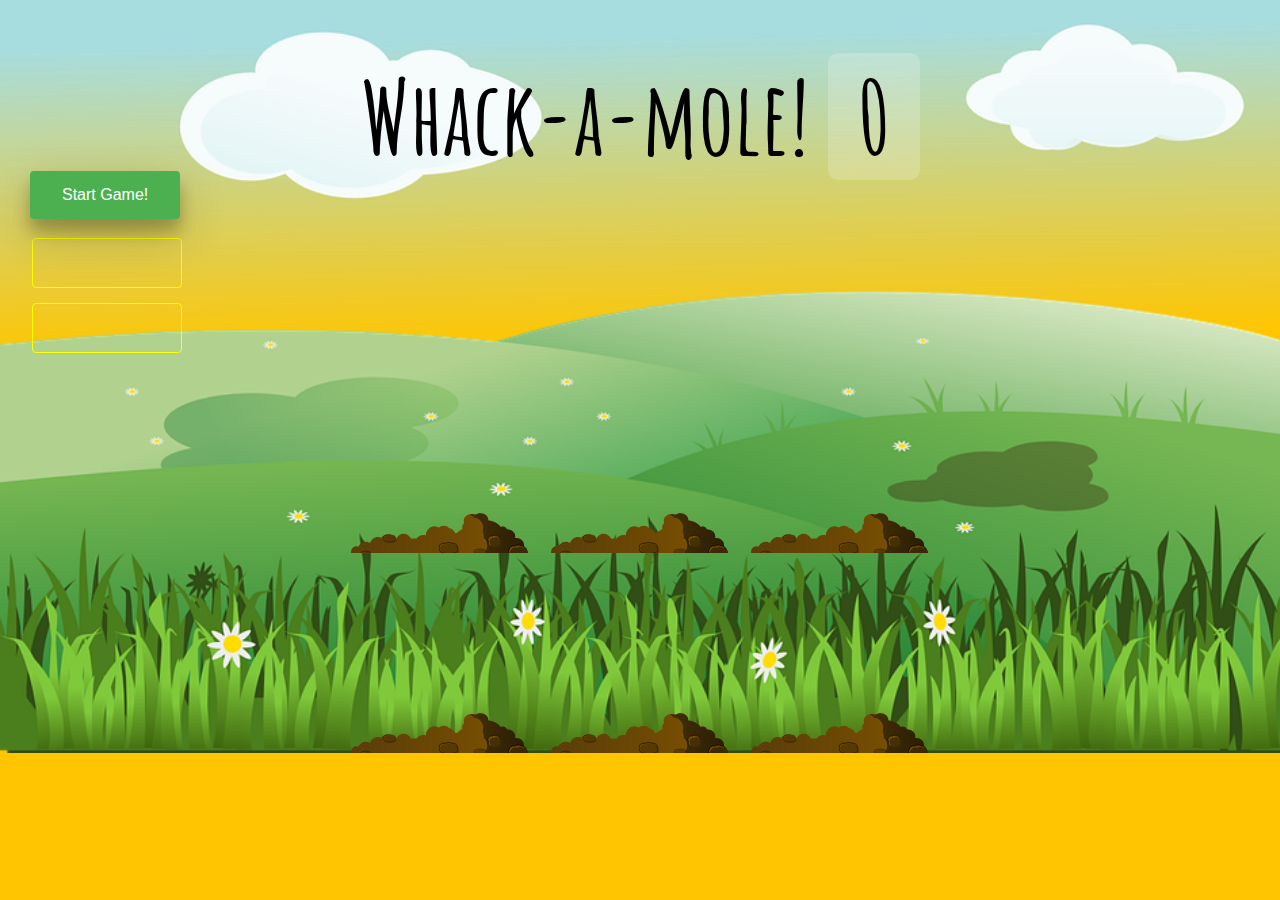
<file: index.html>
<!DOCTYPE html>
<html lang="en">
<head>
  <meta charset="UTF-8">
  <title>Whack A Mole!</title>
  <link href='https://fonts.googleapis.com/css?family=Amatic+SC:400,700' rel='stylesheet' type='text/css'>
  <link rel="stylesheet" href="style.css">
</head>
<body>

  <h1>Whack-a-mole! <span class="score">0</span></h1>
  
  <button class="startGame" onClick="startGame()">Start Game!</button>
    
<!--  <button id="startB" class="startGame myScore" onClick="scoreGame()">Show Score!</button>-->
<div id="scoring">
<span id="hS" class="scoreC"></span>
<span id="lS" class="scoreC"></span>
 </div>     

  <div class="game">
    <div class="hole hole1">
      <div class="mole"></div>
    </div>
    <div class="hole hole2">
      <div class="mole"></div>
    </div>
    <div class="hole hole3">
      <div class="mole"></div>
    </div>
    <div class="hole hole4">
      <div class="mole"></div>
    </div>
    <div class="hole hole5">
      <div class="mole"></div>
    </div>
    <div class="hole hole6">
      <div class="mole"></div>
    </div>
  </div>

<script>
  var Level = 0;
  const holes = document.querySelectorAll('.hole');
  const scoreBoard = document.querySelector('.score');
  const moles = document.querySelectorAll('.mole');
  let lastHole;
  let timeUp = false;
   
  var score = 0;
  var highScore;
  var firstStart = 0;
  var firstScore;
    
    
  function randomTime(min, max) {
      return Math.round(Math.random() * (max - min) + min);
  }
    
  function randomHole(holes) {
      const idx = Math.floor(Math.random() * holes.length);
      const hole = holes[idx];
      if (hole === lastHole) {
          console.log('ah noooooooo');
          return randomHole(holes);
      }
      
      lastHole = hole;
      return hole;
  }
    
  function peep(){
      const time = randomTime (200, 1000);
      const hole = randomHole(holes);
      hole.classList.add('up');
      setTimeout (() => {
        hole.classList.remove('up');
        if(!timeUp) peep();
      }, time);
  }
    
  function startGame(){
      scoreBoard.textContent = 0;
      timeUp = false;
      score = 0;
      peep();
      setTimeout(() => timeUp = true, 10000);
      
      document.getElementById("hS").innerHTML = "";
      document.getElementById("lS").innerHTML= "";

  }
    
  function bonk(e){
      if (!e.isTrusted) return; //cheater!
      score++;
      this.classList.remove ('up');
      scoreBoard.textContent = score;
      
      scoreGame();
  }
    
    
  moles.forEach(mole => mole.addEventListener('click', bonk));

    

    function scoreGame(){
        
        
        if ( score === 0) {
            
            document.getElementById("hS").innerHTML = "0";
            document.getElementById("lS").innerHTML= "Must Play First!";
            
        } else {
        
        
        if( firstStart === 0) {
            
            localStorage.setItem("highScore", score);
            
            //console.log(score);
            //console.log(firstScore);
            
            firstStart = 1;
            
            document.getElementById("hS").innerHTML = score;
            document.getElementById("lS").innerHTML= "First Game Score!";
            
        } 
            
            
            
        firstScore = localStorage.getItem("highScore"); //one of most important code
            

        if ( score > firstScore) {
            
            localStorage.setItem("highScore", score);

            //console.log(score);
            //console.log(highScore);
            
            document.getElementById("hS").innerHTML = score;
            document.getElementById("lS").innerHTML= "Highest Score!";

            
        } else {
            
            //console.log(score);
            //console.log(firstScore);
            
            document.getElementById("hS").innerHTML = score;
            document.getElementById("lS").innerHTML= "Still Low Score";
        
        }
        
    }
      
    }
    
    
   
    

</script>
</body>
</html>
</file>
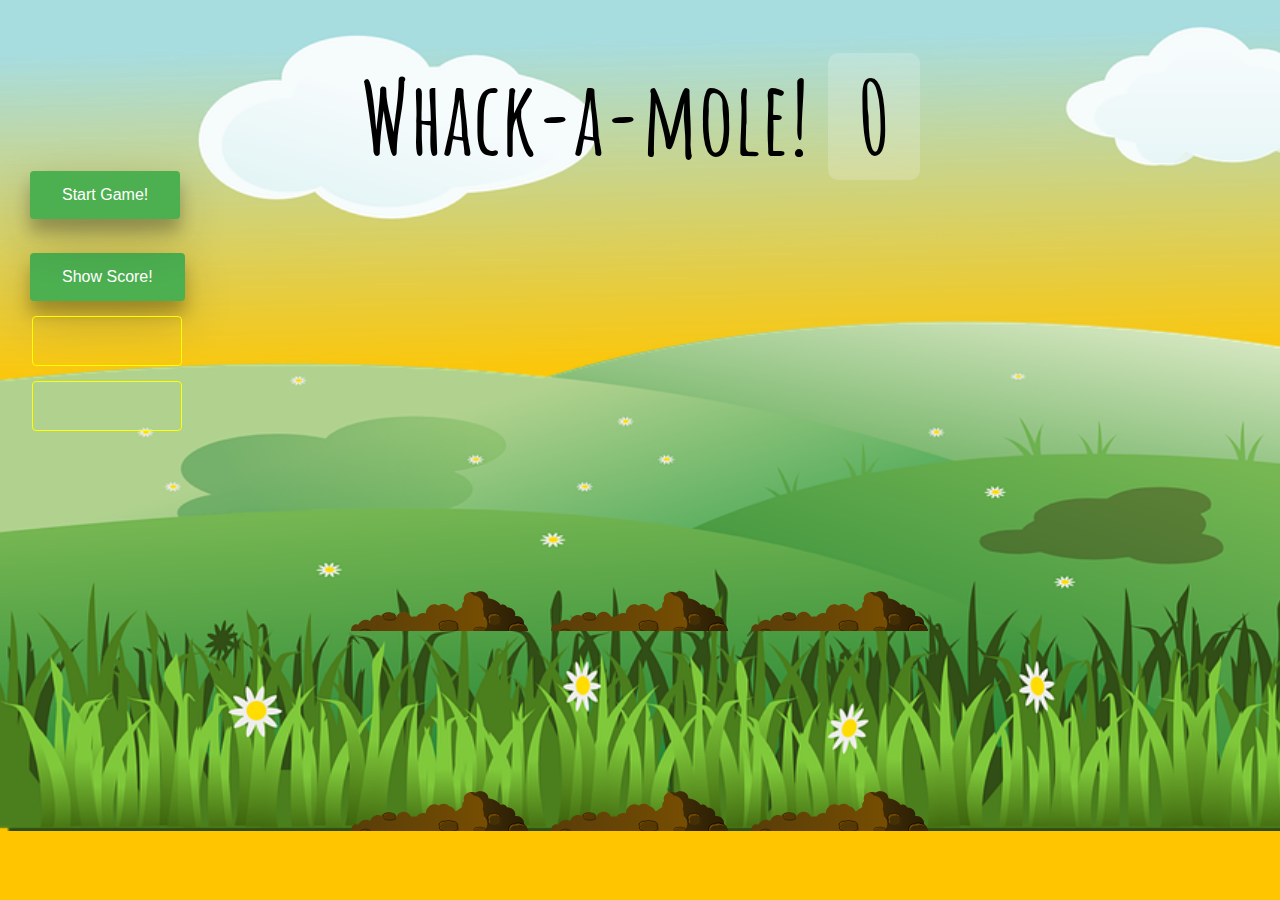
<file: whack-a-mole.html>
<!DOCTYPE html>
<html lang="en">
<head>
  <meta charset="UTF-8">
  <title>Whack A Mole!</title>
  <link href='https://fonts.googleapis.com/css?family=Amatic+SC:400,700' rel='stylesheet' type='text/css'>
  <link rel="stylesheet" href="style.css">
  <!--<script type="text/javascript" src="whack-a-mole-level2.js"></script>-->
</head>
<body>

  <h1>Whack-a-mole! <span class="score">0</span></h1>
  
  <button class="startGame" onClick="startGame()">Start Game!</button>
    
  <button id="startB" class="startGame myScore" onClick="scoreGame()">Show Score!</button>
    
<span id="hS" class="scoreC"></span>
<span id="lS" class="scoreC"></span>
      

  <div class="game">
    <div class="hole hole1">
      <div class="mole"></div>
    </div>
    <div class="hole hole2">
      <div class="mole"></div>
    </div>
    <div class="hole hole3">
      <div class="mole"></div>
    </div>
    <div class="hole hole4">
      <div class="mole"></div>
    </div>
    <div class="hole hole5">
      <div class="mole"></div>
    </div>
    <div class="hole hole6">
      <div class="mole"></div>
    </div>
  </div>

<script>
  var Level = 0;
  const holes = document.querySelectorAll('.hole');
  const scoreBoard = document.querySelector('.score');
  const moles = document.querySelectorAll('.mole');
  let lastHole;
  let timeUp = false;
  
  //I added this global variables for the local storage to work  
  var score = 0;
  var highScore;
  var firstStart = 0;
  var firstScore;
    
    
  function randomTime(min, max) {
      return Math.round(Math.random() * (max - min) + min);
  }
    
  function randomHole(holes) {
      const idx = Math.floor(Math.random() * holes.length);
      const hole = holes[idx];
      if (hole === lastHole) {
          console.log('ah noooooooo');
          return randomHole(holes);
      }
      
      lastHole = hole;
      return hole;
  }
    
  function peep(){
      const time = randomTime (300, 1000);
      const hole = randomHole(holes);
      hole.classList.add('up');
      setTimeout (() => {
        hole.classList.remove('up');
        if(!timeUp) peep();
      }, time);
  }
    
  function startGame(){
      scoreBoard.textContent = 0;
      timeUp = false;
      score = 0;
      peep();
      setTimeout(() => timeUp = true, 10000);
      
      document.getElementById("hS").innerHTML = "";
      document.getElementById("lS").innerHTML= "";

  }
    
  function bonk(e){
      if (!e.isTrusted) return; //cheater!
      score++;
      this.classList.remove ('up');
      scoreBoard.textContent = score;
      
      //You could also call the function inside your bonk function and get rid of the show score button, it's up to you what you prefer but both ways will work.
      
      //scoreGame();
  }
    
    
  moles.forEach(mole => mole.addEventListener('click', bonk));

    
    //My code starts here with a new function

    function scoreGame(){
        
        //This if statement is just checking if a player clicks the show score without playing, so they get a warning.  Please change it as you desire.
        
        if ( score === 0) {
            
            document.getElementById("hS").innerHTML = "0";
            document.getElementById("lS").innerHTML= "Must Play First!";
            
        } else {
        
        //Here is really where the action starts, I only needed to get into this if statement once, that's why I set it to be equal to zero then I asigned it to 1.  The all purpose is to set the highScore for the first time so that I can use it to compare the score.
        
        if( firstStart === 0) {
            
            localStorage.setItem("highScore", score);
            
            //console.log(score);
            //console.log(firstScore);
            
            firstStart = 1;
            
            document.getElementById("hS").innerHTML = score;
            document.getElementById("lS").innerHTML= "First Game Score!";
            
        } 
            
            
        //Here I am calling the highScore value on the local storage, the position of the code below is very important for the program flow, put somewhere else won't work.
            
        firstScore = localStorage.getItem("highScore"); //one of most important code
            
        //If score is bigger then enter and display the message and also asign the new score to the highScore on the local storage.    
            
        if ( score > firstScore) {
            
            localStorage.setItem("highScore", score);

            //console.log(score);
            //console.log(highScore);
            
            document.getElementById("hS").innerHTML = score;
            document.getElementById("lS").innerHTML= "Highest Score!";
            
        //If is not then just display the message the score still low or anything you prefer to say.    
            
        } else {
            
            //console.log(score);
            //console.log(firstScore);
            
            document.getElementById("hS").innerHTML = score;
            document.getElementById("lS").innerHTML= "Still Low Score";
        
        }
        
    }
      
    }
    
    
   
    

</script>
</body>
</html>
</file>
<file: style.css>
html {
  box-sizing: border-box;
  font-size: 10px;
  background: #ffc600;
      background-image: url(./img/landscape-152502_960_720.png);
    background-repeat: no-repeat;
    background-size: cover
}

*, *:before, *:after {
  box-sizing: inherit;
}

body {
  padding: 0;
  margin:0;
  font-family: 'Amatic SC', cursive;
  //background-image: url(./img/landscape-152502_960_720.png);
}

h1 {
  text-align: center;
  font-size: 10rem;
  line-height:1;
  margin-bottom: 0;
}

.score {
  background:rgba(255,255,255,0.2);
  padding:0 3rem;
  line-height:1;
  border-radius:1rem;
}

.game {
  width:600px;
  height:400px;
  display:flex;
  flex-wrap:wrap;
  margin:0 auto;
}

.hole {
  flex: 1 0 33.33%;
  overflow: hidden;
  position: relative;
}

.hole:after {
  display: block;
  background: url(dirt.svg) bottom center no-repeat;
  background-size:contain;
  content:'';
  width: 100%;
  height:70px;
  position: absolute;
  z-index: 2;
  bottom:-30px;
}

.mole {
  background:url('mole.svg') bottom center no-repeat;
  background-size:60%;
  position: absolute;
  top: 100%;
  width: 100%;
  height: 100%;
  transition:all 0.4s;
}

.hole.up .mole {
  top:0;
}

.startGame {
    background-color: #4CAF50;
    border: none;
    color: white;
    padding: 15px 32px;
    text-align: center;
    text-decoration: none;
    display: inline-block;
    font-size: 16px;
    margin: 4px 2px;
    cursor: pointer;
    border-radius: 4px;
    box-shadow: 0 12px 16px 0 rgba(0,0,0,0.24), 0 17px 50px 0 rgba(0,0,0,0.19);
    margin-left: 30px;
}

.startGame:hover {
    background-color: #30e556;
    color: white;
}

.myScore {
    display: block;
    margin-top: 30px;
}

.scoreC {
    
    width: 150px !important;
    height: 50px !important;
    display: block;
    font-size: 3em;
    font-weight: bold;
    border: 1px solid yellow;
    text-align: center;
    border-radius: 4px;
    margin: 15px 0 0 32px !important;
    padding: 5px 0 0 0;
}
</file>
